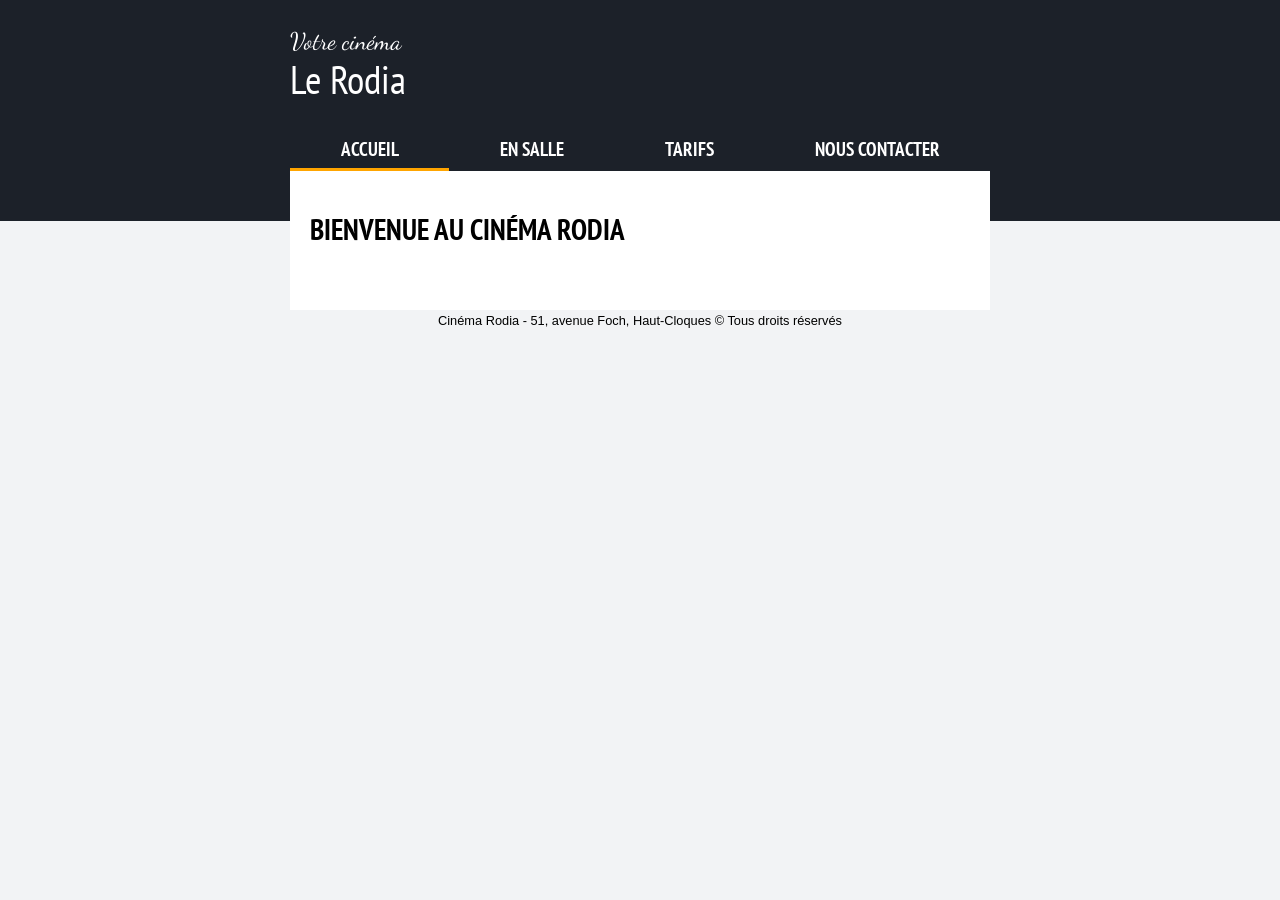
<file: html/index.html>
<!DOCTYPE html>
<html>
<head>
  <meta charset="UTF-8">
  <title>Cinéma Rodia - Haut-Cloques</title>
  <link href="https://fonts.googleapis.com/css?family=Roboto+Slab:400,700" rel="stylesheet">
  <meta name="viewport" content="width=device-width, initial-scale=1.0, user-scalable=no">
  <meta http-equiv="X-UA-Compatible" content="ie=edge,chrome=1">
  <link rel="preconnect" href="https://fonts.gstatic.com">
  <link href="https://fonts.googleapis.com/css2?family=Dancing+Script:wght@400;700&family=PT+Sans+Narrow:wght@400;700&display=swap" rel="stylesheet">
  <link rel="stylesheet" href="../css/reset.css">
  <link rel="stylesheet" href="../css/style.css">
</head>
<body>
  <header class="header">
    <div class="header__container">
      <h1 class="header__title">
        <div class="header__subtitle">
          Votre cinéma
        </div>
        <div class="header__maintitle">
          Le Rodia
        </div>
      </h1>

      <nav class="header__menu">
        <ul class="header__menu-container">
          <li class="header__menu-item header__menu-item--active">
            <a href="index.html">Accueil</a>
          </li>
          <li class="header__menu-item">
            <a href="#">En salle</a>
          </li>
          <li class="header__menu-item">
            <a href="tarifs.html">Tarifs</a>
          </li>
          <li class="header__menu-item">
            <a href="#">Nous contacter</a>
          </li>
        </ul>
      </nav>

    </div>
  </header>
  <main class="main-container">
    <section>
      <h2 class="page__title">Bienvenue au Cinéma Rodia</h2>
    </section>
  </main>
  <footer class="footer">
    Cinéma Rodia - 51, avenue Foch, Haut-Cloques &copy; Tous droits réservés
  </footer>
</body>
</html>
</file>
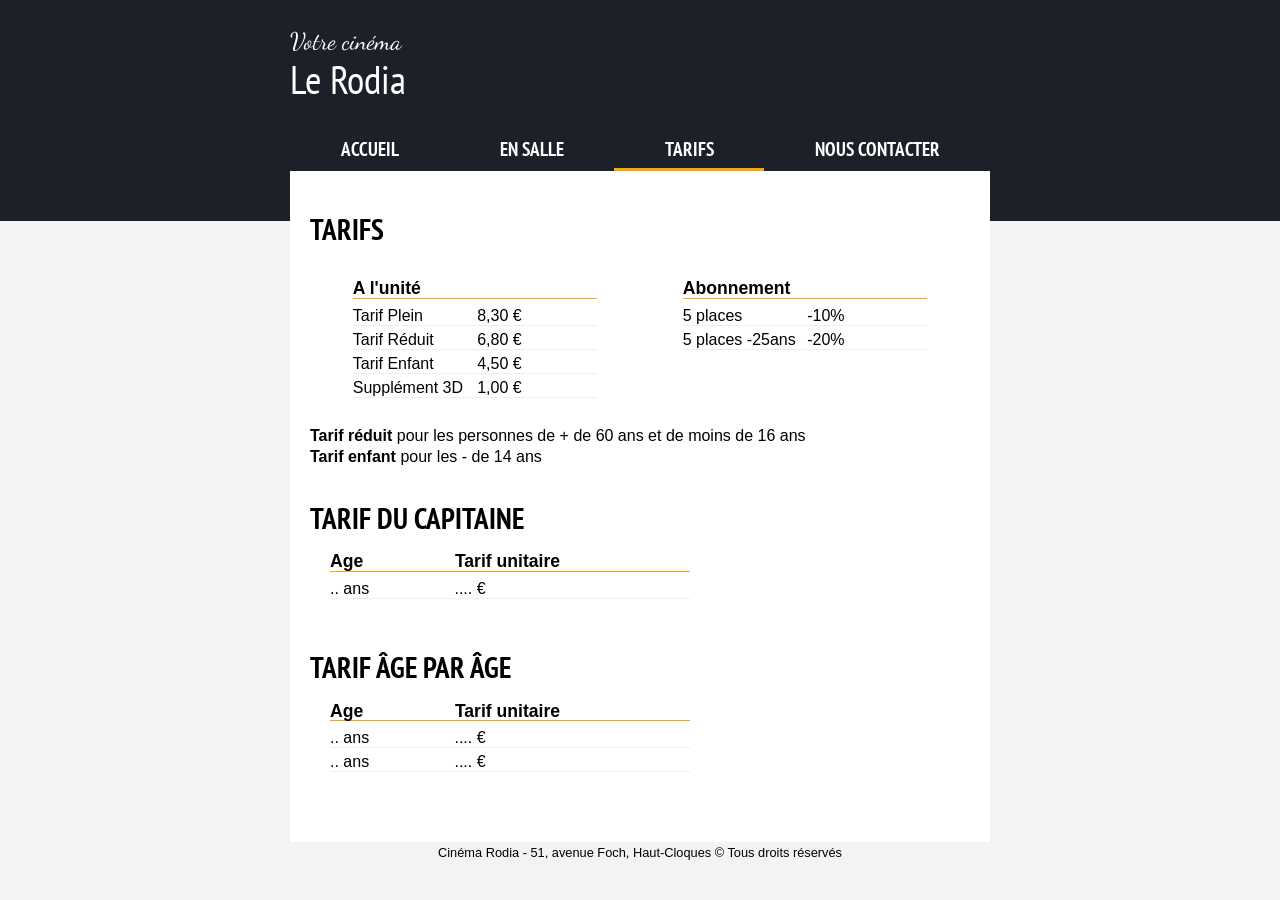
<file: html/tarifs.html>
<!DOCTYPE html>
<html>
<head>
  <meta charset="UTF-8">
  <title>Cinéma Rodia - Haut-Cloques</title>
  <link href="https://fonts.googleapis.com/css?family=Roboto+Slab:400,700" rel="stylesheet">
  <meta name="viewport" content="width=device-width, initial-scale=1.0, user-scalable=no">
  <meta http-equiv="X-UA-Compatible" content="ie=edge,chrome=1">
  <link rel="preconnect" href="https://fonts.gstatic.com">
  <link href="https://fonts.googleapis.com/css2?family=Dancing+Script:wght@400;700&family=PT+Sans+Narrow:wght@400;700&display=swap" rel="stylesheet">
  <link rel="stylesheet" href="../css/reset.css">
  <link rel="stylesheet" href="../css/style.css">
</head>
<body>
  <header class="header">
    <div class="header__container">
      <h1 class="header__title">
        <div class="header__subtitle">
          Votre cinéma
        </div>
        <div class="header__maintitle">
          Le Rodia
        </div>
      </h1>

      <nav class="header__menu">
        <ul class="header__menu-container">
          <li class="header__menu-item">
            <a href="index.html">Accueil</a>
          </li>
          <li class="header__menu-item">
            <a href="#">En salle</a>
          </li>
          <li class="header__menu-item header__menu-item--active">
            <a href="tarifs.html">Tarifs</a>
          </li>
          <li class="header__menu-item">
            <a href="#">Nous contacter</a>
          </li>
        </ul>
      </nav>

    </div>
  </header>
  <main class="main-container">
    <section>
      <h2 class="page__title">Tarifs</h2>
      <div class="prices__lists">

        <div class="prices__list">
          <h3 class="prices__list-title">
            A l'unité
          </h3>
          <ul>
            <li class="prices__item">
              <span class="prices__item-desc">Tarif Plein</span> <span class="prices__item-value">8,30 &euro;</span>
            </li>
            <li class="prices__item">
              <span class="prices__item-desc">Tarif Réduit</span> <span class="prices__item-value">6,80 &euro;</span>
            </li>
            <li class="prices__item">
              <span class="prices__item-desc">Tarif Enfant</span> <span class="prices__item-value">4,50 &euro;</span>
            </li>
            <li class="prices__item">
              <span class="prices__item-desc">Supplément 3D</span> <span class="prices__item-value">1,00 &euro;</span>
            </li>
          </ul>
        </div>

        <div class="prices__list">
          <h3 class="prices__list-title">
            Abonnement
          </h3>
          <ul>
            <li class="prices__item">
              <span class="prices__item-desc">5 places</span> <span class="prices__item-value">-10%</span>
            </li>
            <li class="prices__item">
              <span class="prices__item-desc">5 places -25ans </span> <span class="prices__item-value">-20%</span>
            </li>
          </ul>
        </div>
      </div>

      <div class="prices__description">
        <p class="prices__description-line">
          <strong class="prices__description-name">Tarif réduit</strong> pour les personnes de + de 60 ans et de moins de 16 ans
        </p>
        <p class="prices__description-line">
          <strong class="prices__description-name">Tarif enfant</strong> pour les - de 14 ans
        </p>
      </div>
    </section>

    <section>
      <h2 class="page__title">Tarif du capitaine</h2>

      <div class="prices__list">
        <h3 class="prices__list-title">
          <span class="prices__item-desc">Age</span> <span class="prices__item-value">Tarif unitaire</span>
        </h3>
        <ul>
          <li class="prices__item">
            <span class="prices__item-desc">.. ans</span> <span class="prices__item-value">.... &euro;</span>
          </li>
        </ul>
      </div>

    </section>

    <section>
      <h2 class="page__title">Tarif âge par âge</h2>

      <div class="prices">
        <div class="prices__list">
          <h3 class="prices__list-title">
            <span class="prices__item-desc">Age</span> <span class="prices__item-value">Tarif unitaire</span>
          </h3>
          <ul>
            <li class="prices__item">
              <span class="prices__item-desc">.. ans</span> <span class="prices__item-value">.... &euro;</span>
            </li>
            <li class="prices__item">
              <span class="prices__item-desc">.. ans</span> <span class="prices__item-value">.... &euro;</span>
            </li>
          </ul>
        </div>
      </div>

    </section>

  </main>
  <footer class="footer">
    Cinéma Rodia - 51, avenue Foch, Haut-Cloques &copy; Tous droits réservés
  </footer>
</body>
</html>
</file>
<file: css/style.css>
:root {
  --main-width: 700px;
  --title-font: 'PT Sans Narrow', sans-serif;
  --highlight--color: orange;
}

body {
  font-family: Arial, Helvetica, sans-serif;
  background-color: #F2F3F5;
  font-size: 16px;
}

.header {
  background-color: #1C2129;
  padding-bottom: 50px;
  color: white;
}

.header__container {
  max-width: var(--main-width);
  margin: auto;
}

.header__title {
  font-size: 2.5rem;
  padding: 30px 0 30px 10px;
}

@media (min-width: 700px) {
  .header__title {
    padding: 30px 0;
  }
}

.header__subtitle {
  font-family: 'Dancing Script', cursive;
  font-size: 0.6em;
  padding-bottom: 5px;
}

.header__maintitle {
  font-family: var(--title-font);
}

.header__menu-container {
  display: flex;
  flex-direction: column;
}

@media (min-width: 300px) {
  .header__menu-container {
    flex-direction: row;
  }
}

.header__menu-item {
  flex-grow: 1;
  font-family: var(--title-font);
  text-align: center;
  text-transform: uppercase;
  padding: 10px 0;
  font-size: 0.8rem;
  transition: 0.3s;
  border-bottom: solid 3px transparent;
}

@media (min-width: 300px) {
  .header__menu-item {
    font-size: 1rem;
  }
}

@media (min-width: 500px) {
  .header__menu-item {
    font-size: 1.2rem;
    font-weight: bold;
  }
}

.header__menu-item:hover {
  background-color: rgba(100, 100, 100, 0.3);
  border-bottom: solid 3px var(--highlight--color);
}

.header__menu-item--active {
  border-bottom-color: var(--highlight--color);
}

.header__menu-item a {
  display: block;
}

.main-container {
  max-width: var(--main-width);
  margin: -50px auto 0;
  background-color: #FFF;
  padding: 30px 20px;
}

.page__title {
  font-family: var(--title-font);
  font-size: 1.8rem;
  font-weight: bold;
  text-transform: uppercase;
  margin: 15px 0;
}

.prices__list {
  margin: 20px;
  max-width: 360px;
}

@media (min-width: 500px) {
  .prices__lists {
    display: flex;
    justify-content: space-around;
  }
}

.prices__item {
  border-bottom: 1px solid rgba(100, 100, 100, 0.1);
  margin: 5px 0;
  padding: 1px 0;
}

.prices__list-title {
  font-weight: bold;
  border-bottom: 1px solid var(--highlight--color);
  margin-bottom: 8px;
  font-size: 1.1em;
}

.prices__item-desc {
  display: inline-block;
  width: 120px;
}

.prices__item-value {
  display: inline-block;
  width: 120px;
}

.prices__description-name {
  font-weight: bold;
}

.prices__description-line {
  margin: 5px 0;
}

.footer {
  max-width: var(--main-width);
  margin: auto;
  text-align: center;
  font-size: 0.8rem;
  padding: 5px;
}

section {
  padding-bottom: 20px;
}
</file>
